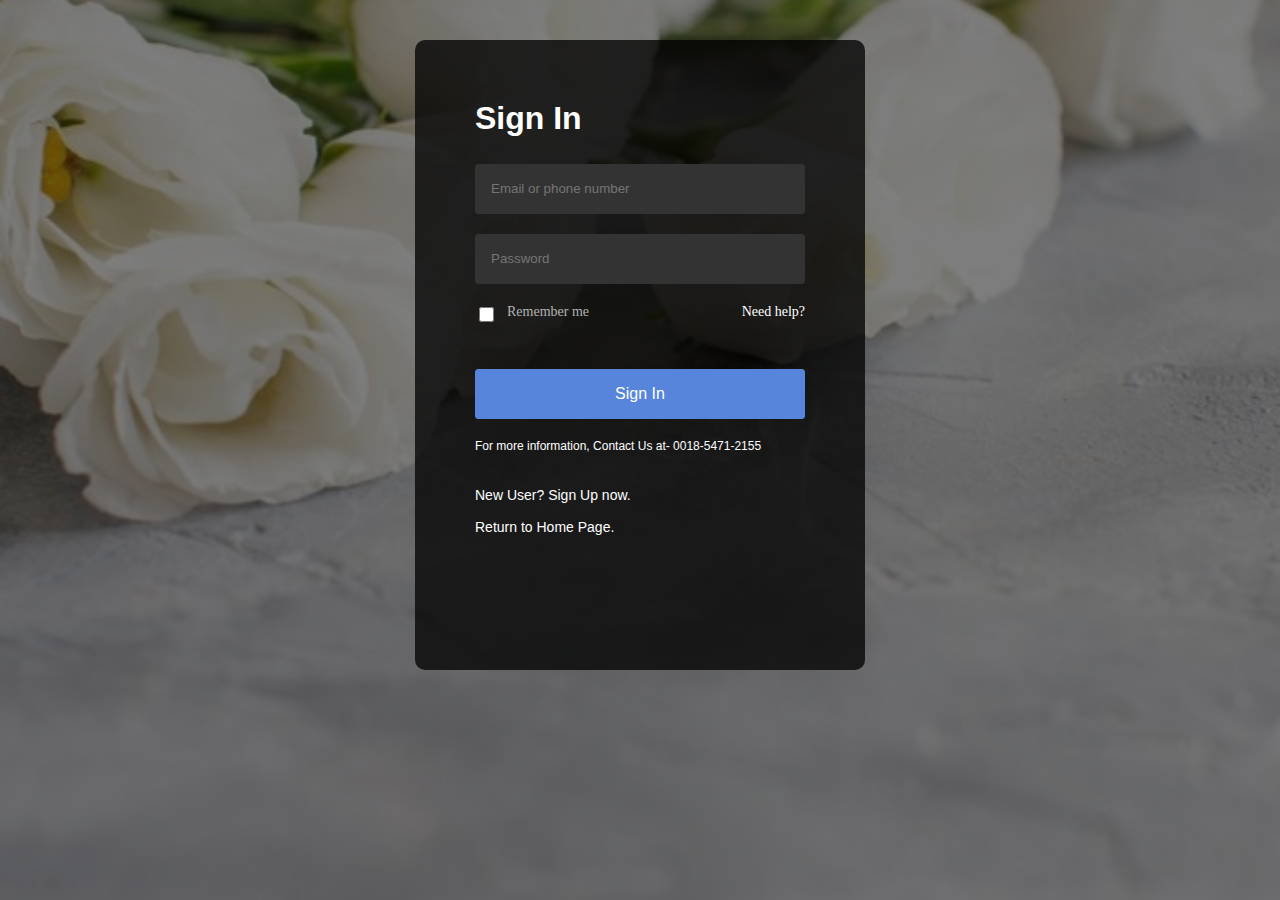
<file: signin.html>
<!DOCTYPE html>
<html language="en">
<head>
        <meta charset="utf-8">
        <meta name="viewport" content="width=device-width, initial-scale=1.0">
        <link rel="stylesheet" href="signin.css">
        <title>Argyle | SignIn</title>
        <link rel = "icon" href = "images/logo.png" type = "image/x-icon">
        
</head>
<body>

<div class="login_frame">
            <div class="box">
            <h2>Sign In</h2>
            <form  onsubmit='Submit()'>
                <div class="wrap">
                    <input type="email" placeholder="Email or phone number" required>
                </div>
                <div class="wrap">
                    <input type="password" placeholder="Password" required>
                </div>
                <div class="support">
                    <div class="remember">
                    <span><input type="checkbox"></span>
                    <span>Remember me</span>
                    </div>
                    <div class="help">
                        <a href="#">Need help?</a>
                    </div>
                </div>
                <div class="sign">
                <div class="wrap">
                   <button>Sign In</button>
                </div>
                </div>
            <div class="support2">
            <span>For more information,
            Contact Us at- 0018-5471-2155</span><br><br>
            <div  class="large">
            <span>New User? <a href="signup.html" >Sign Up </a> now.</span><br><br>
            <span>Return to <a href="index.html" >Home Page</a>.</span>
            </div>
            </div>   
            </form>
            </div>
</div>

<script type="text/javascript">
        function Submit()
        {
            alert("Signed in successfully!");
        }
        </script>
</body>
</html>
</file>
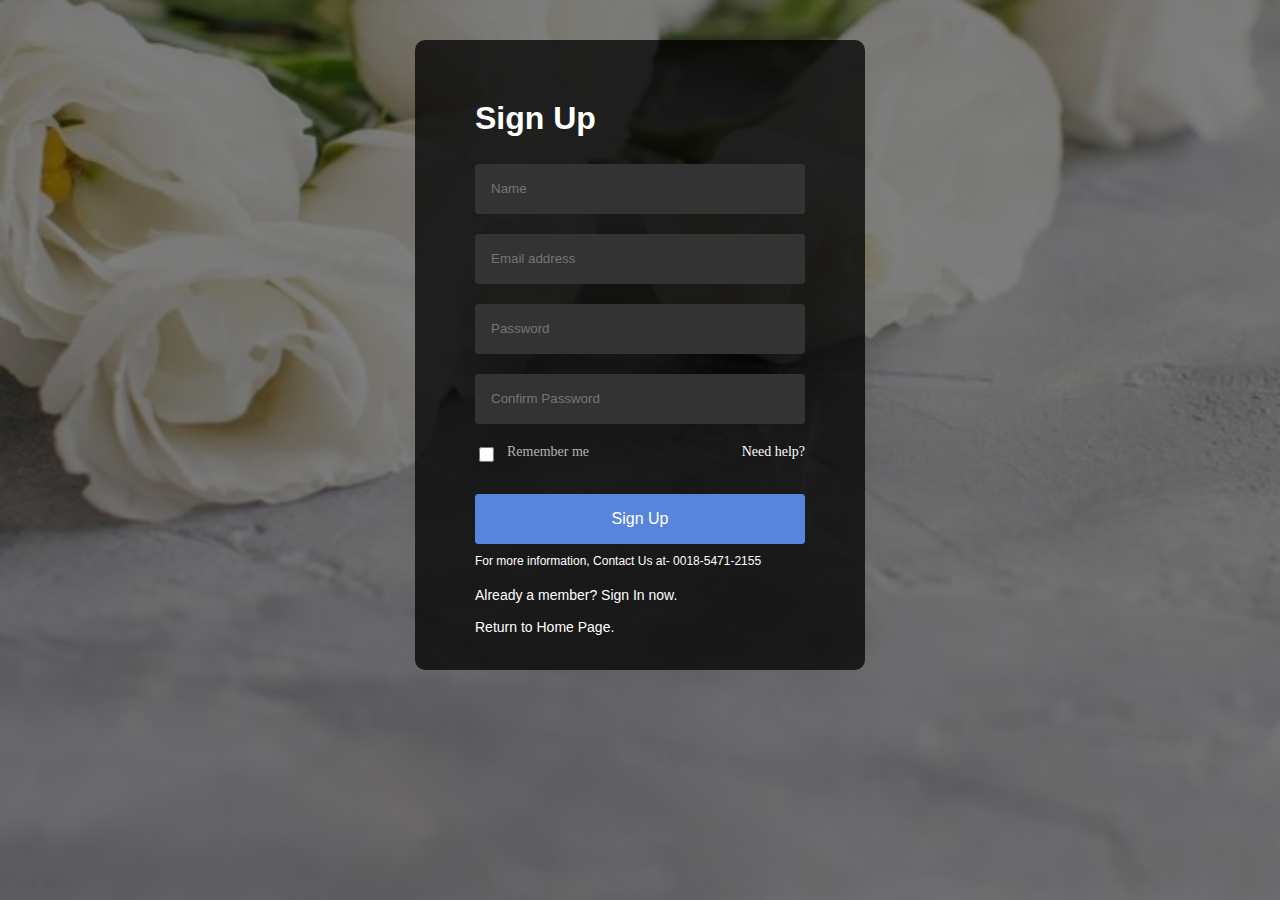
<file: signup.html>
<!DOCTYPE html>
<html language="en">
<head>
        <meta charset="utf-8">
        <meta name="viewport" content="width=device-width, initial-scale=1.0">
        <link rel="stylesheet" href="signup.css">
        <title>Argyle | SignUp</title>
        <link rel = "icon" href = "images/logo.png" type = "image/x-icon">

        <script type="text/javascript">
        function CanSubmit()
        {
        var pwd=document.forms[0].txtPassword.value;
        var cpwd=document.forms[0].txtConfirmPassword.value;
        if(pwd==cpwd)
        {
        {
        alert("Congratulations! You've signed up successfully!");
        return true;
        }
        }
        else
        {
        alert("Please make sure that Password and Confirm Password values match");
        return false;
        }
        }
        </script>

</head>
<body>

<div class="login_frame">
            <div class="box">
            <h2>Sign Up</h2>
            <form onsubmit="CanSubmit()">
                <div class="wrap">
                    <input type="name" placeholder="Name" required>
                </div>
                <div class="wrap">
                    <input type="email" placeholder="Email address" required>
                </div>
                <div class="wrap">
                    <input type="password" placeholder="Password" name="txtPassword" required>
                </div>
                <div class="wrap">
                    <input type="password" placeholder="Confirm Password" name="txtConfirmPassword" required>
                </div>
                
                <div class="support">
                    <div class="remember">
                    <span><input type="checkbox"></span>
                    <span>Remember me</span>
                    </div>
                    <div class="help">
                        <a href="#">Need help?</a>
                    </div>
                </div>

                <div class="sign">
                <div class="wrap">
                   <button>Sign Up</button>
                </div>
                </div>

                <div class="support2">
                <span>For more information,
                Contact Us at- 0018-5471-2155</span><br><br>
                <div  class="large">
                <span>Already a member? <a href="signin.html" >Sign In </a> now.</span><br><br>
                <span>Return to <a href="index.html" >Home Page</a>.</span>
                </div>
                </div>   
                
            </form>
            </div>
</div>
</body>
</html>
</file>
<file: signin.css>
body{
    background: url("images/banner3.jpg")no-repeat center center/cover;
    height:90vh;
    position: relative;
    width:100%;
    padding:0;
    margin:0;
}

html::before{
    content:'';
    background:rgba(0,0,0,0.5) ;
    width:100%;
    height:100%;
    position: absolute;
    background: cover;
    z-index: -1;
    
}

.login_frame{
    padding:60px;
    z-index: 90;
    position: relative;
    max-width: 450px;
    height: 630px;
    margin-left: 50%;
    background:rgba(0,0,0,0.75);
    border-radius: 10px;
    box-sizing: border-box;
    transform: translate(-50%);
    margin-top: 40px;

}

.login_frame h2{
    font-size: 32px;
    color:#fff;
    margin-top: 0;
    font-family: sans-serif;
}

.login_frame input{
    height:50px;
    width:100%;
    border-radius: 3px;
    color:#fff;
    background:#333;
    border:1px solid #333;
    padding-left: 15px;
    box-sizing: border-box;
    outline:none;
    margin-bottom: 20px;
}

.sign{
    margin-top: 40px;
}

.login_frame button{
    height:50px;
    width:100%;
    color:#fff;
    background:#5685db;
    border-radius: 3px;
    font-weight: 500;
    font-size: 16px;
    border: 1px solid #5685db;
}

.login_frame button:hover{
    opacity: 0.9;
}

.support{
    display:flex;
    color:#b3b3b3;
    justify-content: space-between;
    font-size: 12px;
}

.support input{
    width:15px;
    height:15px;
}

.remember{
    display: flex;
    align-items: center;
}

.remember span{
    margin-right: 10px;
    height:25px;
    font-size: 14px;
}

.help a{
    text-decoration: none;
    color:#fff;
    font-size: 14px;
}

.support2{
    color:#fff;
    margin-top:20px;
    font-size: 12px;
    font-family: sans-serif;
    
}

.support2 a{
    
    color:#fff;
    text-decoration: none;
}

.support2 a:hover{
    text-decoration: underline;

}

.large{
    margin-top: 20px;
    font-size: 14px;
}
</file>
<file: signup.css>
body{
    background: url("images/banner3.jpg")no-repeat center center/cover;
    height:90vh;
    position: relative;
    width:100%;
    padding:0;
    margin:0;
}

html::before{
    content:'';
    background:rgba(0,0,0,0.5) ;
    width:100%;
    height:100%;
    position: absolute;
    background: cover;
    z-index: -1;
    
}

.login_frame{
    padding:60px;
    z-index: 90;
    position: relative;
    max-width: 450px;
    height: 630px;
    margin-left: 50%;
    background:rgba(0,0,0,0.75);
    border-radius: 10px;
    box-sizing: border-box;
    transform: translate(-50%);
    margin-top: 40px;

}

.login_frame h2{
    font-size: 32px;
    color:#fff;
    margin-top: 0;
    font-family: sans-serif;
}

.login_frame input{
    height:50px;
    width:100%;
    border-radius: 3px;
    color:#fff;
    background:#333;
    border:1px solid #333;
    padding-left: 15px;
    box-sizing: border-box;
    outline:none;
    margin-bottom: 20px;
}

.sign{
    margin-top: 40px;
}

.login_frame button{
    margin-top: -15px;
    height:50px;
    width:100%;
    color:#fff;
    background:#5685db;
    border-radius: 3px;
    font-weight: 500;
    font-size: 16px;
    border: 1px solid #5685db;
}

.login_frame button:hover{
    opacity: 0.9;
}

.support{
    display:flex;
    color:#b3b3b3;
    justify-content: space-between;
    font-size: 12px;
}

.support input{
    width:15px;
    height:15px;
}

.remember{
    display: flex;
    align-items: center;
}

.remember span{
    margin-right: 10px;
    height:25px;
    font-size: 14px;
}

.help a{
    text-decoration: none;
    color:#fff;
    font-size: 14px;
}

.support2{
    color:#fff;
    margin-top:10px;
    font-size: 12px;
    font-family: sans-serif;
    
}

.support2 a{
    
    color:#fff;
    text-decoration: none;
}

.support2 a:hover{
    text-decoration: underline;

}

.large{
    margin-top: 5px;
    font-size: 14px;
    margin-bottom: 20px;
}
</file>
